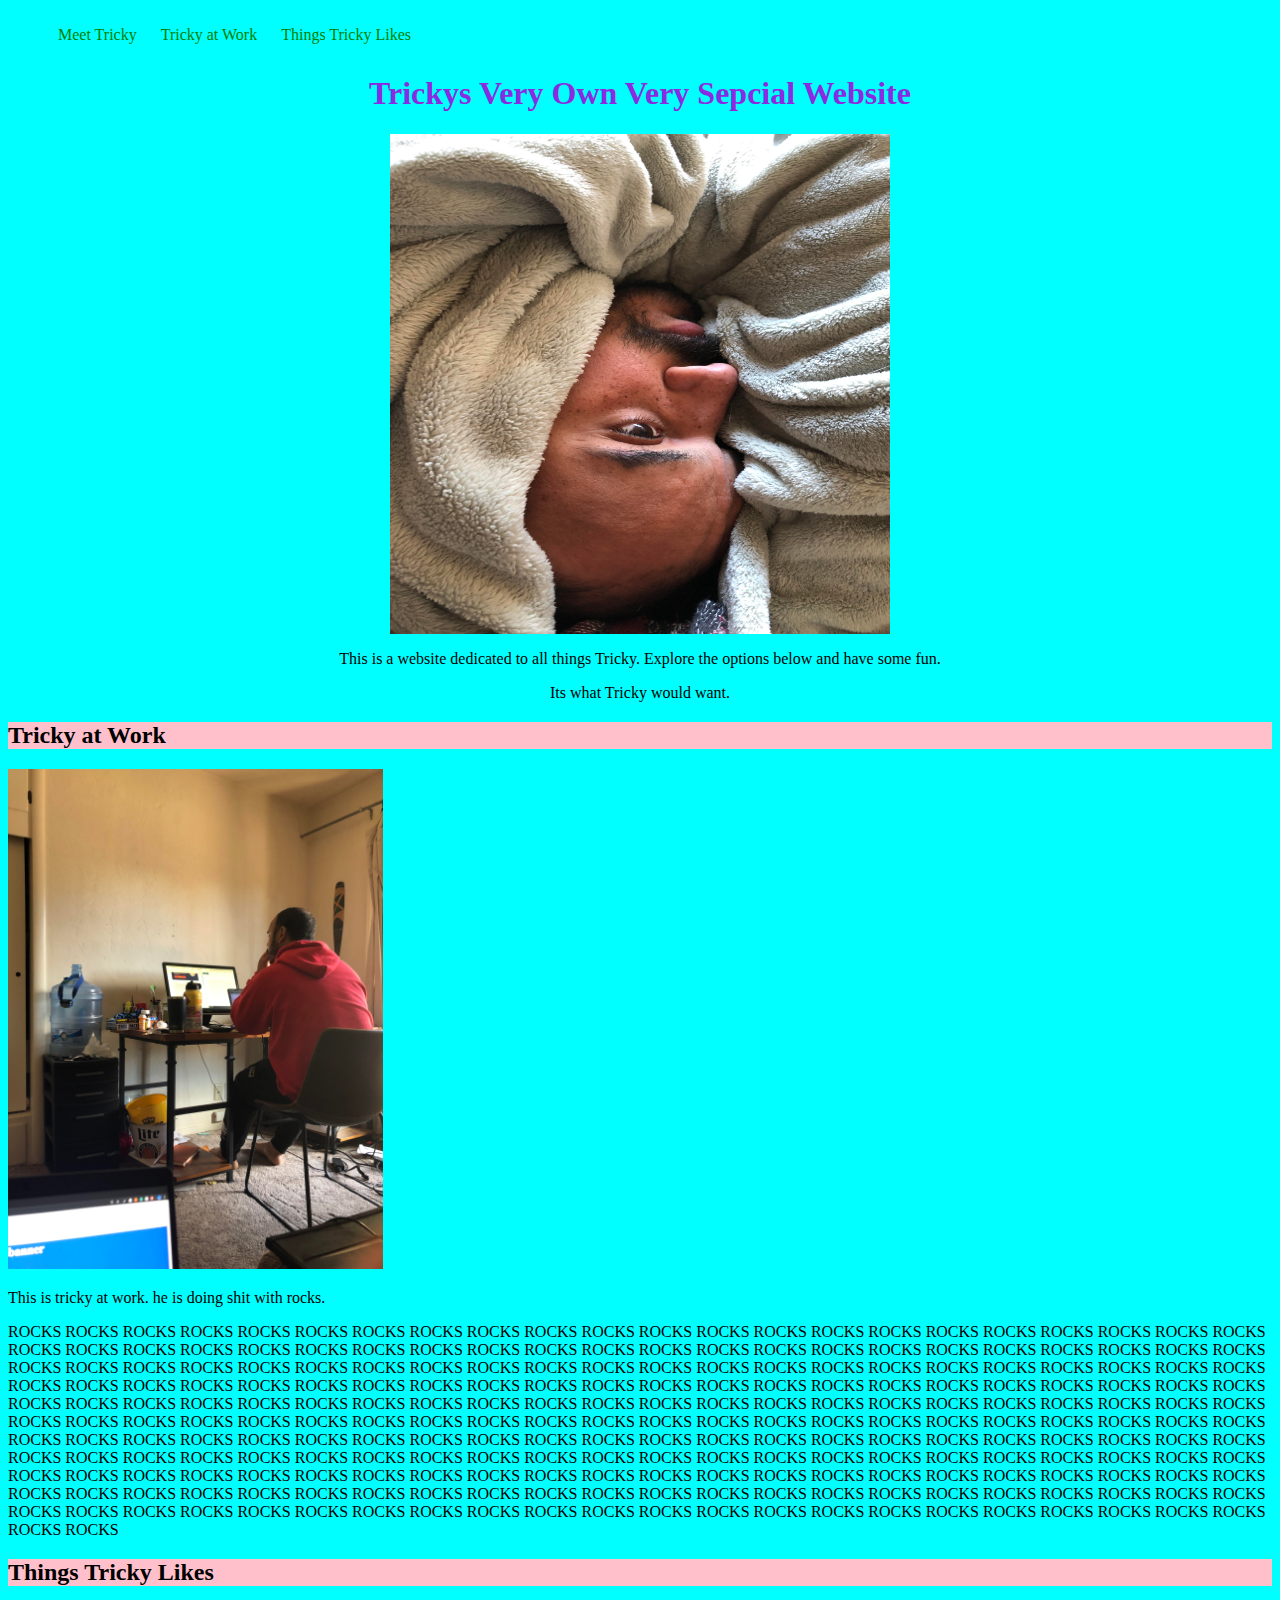
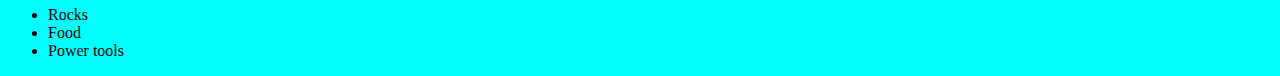
<file: index.html>
<!DOCTYPE html>
<html lang="en">
<head>
    <meta charset="UTF-8">
    <meta http-equiv="X-UA-Compatible" content="IE=edge">
    <meta name="viewport" content="width=device-width, initial-scale=1.0">
    <title>Tricky's Very Own Very Special Website</title>
    <link rel="stylesheet" href="resources\css\style.css">
</head>
<body>
    <nav>
        <ul class="navbar">
            <li>Meet Tricky</li>
            <li> <a class="navlink" href=#work>Tricky at Work</a></li>
            <li> <a class="navlink" href=#likes>Things Tricky Likes</a></li>
        </ul>
    </nav>

    <header id="header">
        <h1>Trickys Very Own Very Sepcial Website</h1>
        <img id="trickyHead" src="resources\images\trickyHead.jpg" alt="none">
        <p class="intro">This is a website dedicated to all things Tricky. Explore the options below and have some fun.</p>
        <p class="intro">Its what Tricky would want.</p> 
    </header>


    <div id="work">
        <h2>Tricky at Work</h2>
        <img id="trickyWorks" src="resources\images\trickyWorks.jpg" alt="">
        <p>This is tricky at work. he is doing shit with rocks.</p>
        <p>ROCKS ROCKS ROCKS ROCKS ROCKS ROCKS ROCKS ROCKS ROCKS ROCKS ROCKS ROCKS ROCKS ROCKS ROCKS ROCKS ROCKS ROCKS ROCKS ROCKS ROCKS ROCKS ROCKS ROCKS ROCKS ROCKS ROCKS ROCKS ROCKS ROCKS ROCKS ROCKS ROCKS ROCKS ROCKS ROCKS ROCKS ROCKS ROCKS ROCKS ROCKS ROCKS ROCKS ROCKS ROCKS ROCKS ROCKS ROCKS ROCKS ROCKS ROCKS ROCKS ROCKS ROCKS ROCKS ROCKS ROCKS ROCKS ROCKS ROCKS ROCKS ROCKS ROCKS ROCKS ROCKS ROCKS ROCKS ROCKS ROCKS ROCKS ROCKS ROCKS ROCKS ROCKS ROCKS ROCKS ROCKS ROCKS ROCKS ROCKS ROCKS ROCKS ROCKS ROCKS ROCKS ROCKS ROCKS ROCKS ROCKS ROCKS ROCKS ROCKS ROCKS ROCKS ROCKS ROCKS ROCKS ROCKS ROCKS ROCKS ROCKS ROCKS ROCKS ROCKS ROCKS ROCKS ROCKS ROCKS ROCKS ROCKS ROCKS ROCKS ROCKS ROCKS ROCKS ROCKS ROCKS ROCKS ROCKS ROCKS ROCKS ROCKS ROCKS ROCKS ROCKS ROCKS ROCKS ROCKS ROCKS ROCKS ROCKS ROCKS ROCKS ROCKS ROCKS ROCKS ROCKS ROCKS ROCKS ROCKS ROCKS ROCKS ROCKS ROCKS ROCKS ROCKS ROCKS ROCKS ROCKS ROCKS ROCKS ROCKS ROCKS ROCKS ROCKS ROCKS ROCKS ROCKS ROCKS ROCKS ROCKS ROCKS ROCKS ROCKS ROCKS ROCKS ROCKS ROCKS ROCKS ROCKS ROCKS ROCKS ROCKS ROCKS ROCKS ROCKS ROCKS ROCKS ROCKS ROCKS ROCKS ROCKS ROCKS ROCKS ROCKS ROCKS ROCKS ROCKS ROCKS ROCKS ROCKS ROCKS ROCKS ROCKS ROCKS ROCKS ROCKS ROCKS ROCKS ROCKS ROCKS ROCKS ROCKS ROCKS ROCKS ROCKS ROCKS ROCKS ROCKS ROCKS ROCKS ROCKS ROCKS ROCKS ROCKS ROCKS ROCKS ROCKS ROCKS ROCKS ROCKS ROCKS ROCKS ROCKS ROCKS ROCKS ROCKS ROCKS ROCKS ROCKS ROCKS ROCKS ROCKS ROCKS ROCKS ROCKS ROCKS ROCKS ROCKS ROCKS ROCKS ROCKS ROCKS ROCKS </p>
    </div>



    <div id="likes">
        <h2>Things Tricky Likes</h2>
        <ul>
            <li>Rocks</li>
            <li>Food</li>
            <li>Power tools</li>
        </ul>
    </div>

</body>
</html>
</file>
